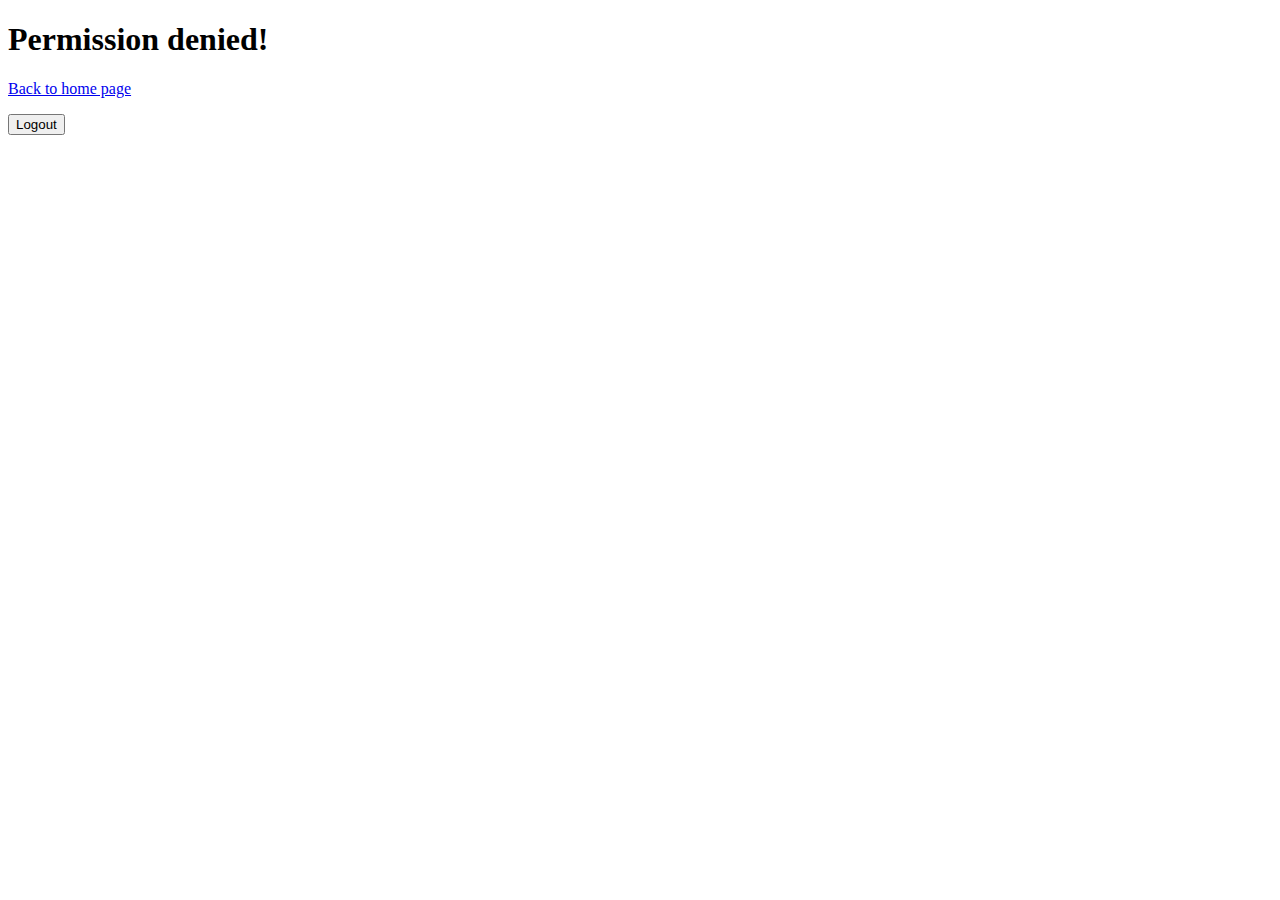
<file: src/main/resources/templates/error/permission-denied.html>
<!--  
 * This is the Permission denied page, with a logout button
 * 
 * @author Adegoke Akanbi. Student ID: 991719830
 * @version 1.0
 */
-->
<!DOCTYPE html>
<html xmlns:th="https://www.thymeleaf.org">
	<head>
		<meta charset="utf-8">
		<title>Permission Denied</title>
	</head>
	<body>
		<h1>Permission denied!</h1>
		<p><a href="#" th:href="@{/}">Back to home page</a></p>
		<form method="post" th:action="@{/logout}" >
			<input type="submit" value="Logout" />
		</form>
	</body>
</html>
</file>
